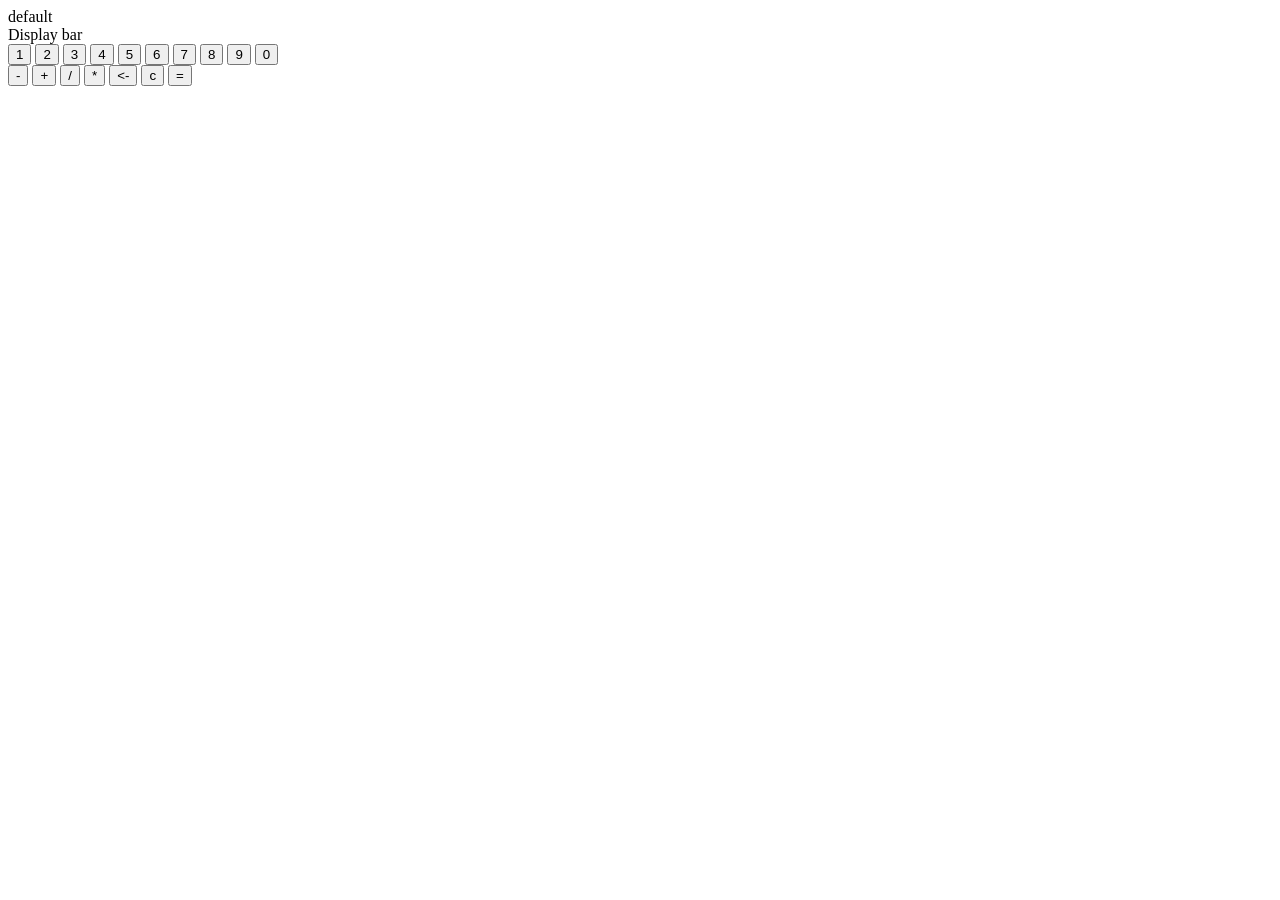
<file: calculator/calculator.html>
<html>
<head>
</head>

<body>
    <div class="container">
        <div class='input-display'>default</div>
        <div class="display-bar">Display bar</div>
        <div class="cal-number-buttons">
            <button>1</button>
            <button>2</button>
            <button>3</button>
            <button>4</button>
            <button>5</button>
            <button>6</button>
            <button>7</button>
            <button>8</button>
            <button>9</button>
            <button>0</button>
        </div>
        <div class="cal-operations-buttons">
            <button class="minus">-</button>
            <button class="add">+</button>
            <button class="divide">/</button>
            <button class="multiply">*</button>
            <button class="backspace"><-</button>
            <button class="clear">c</button>
            <button class="equal">=</button>
        </div>
    </div>
    <script src="./calculator.js"></script>
</body>

</html>
</file>
